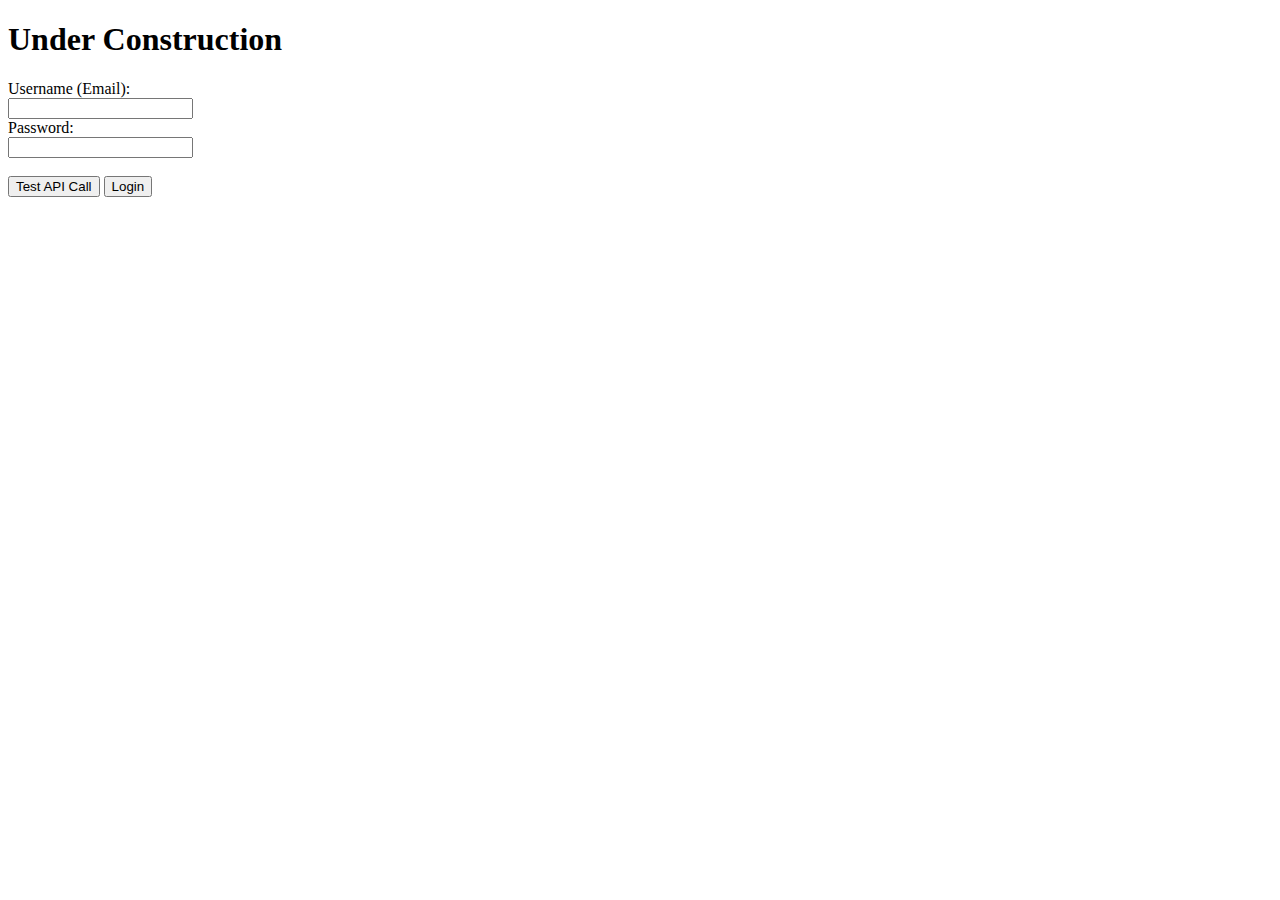
<file: dummy_framework/index.html>
<!DOCTYPE html>
<html lang="en-US">

<head>
    <meta charset="utf-8">
    <title>Exability</title>
    <script src="javascript/manage_user.js"></script>
</head>

<body>
    <h1>Under Construction</h1>
    <label for="username">Username (Email):</label>
    <br>
    <input type="email" id="username" name="username">
    <br>
    <label for="password">Password:</label>
    <br>
    <input type="password" id="password" name="password">
    <br>
    <br>
    <button type="button" onclick="createUser(document.getElementById('username').value, document.getElementById('password').value)">Test API Call</button>
    <button type="button" onclick="loginUser(document.getElementById('username').value, document.getElementById('password').value)">Login</button>
</body>

</html>
</file>
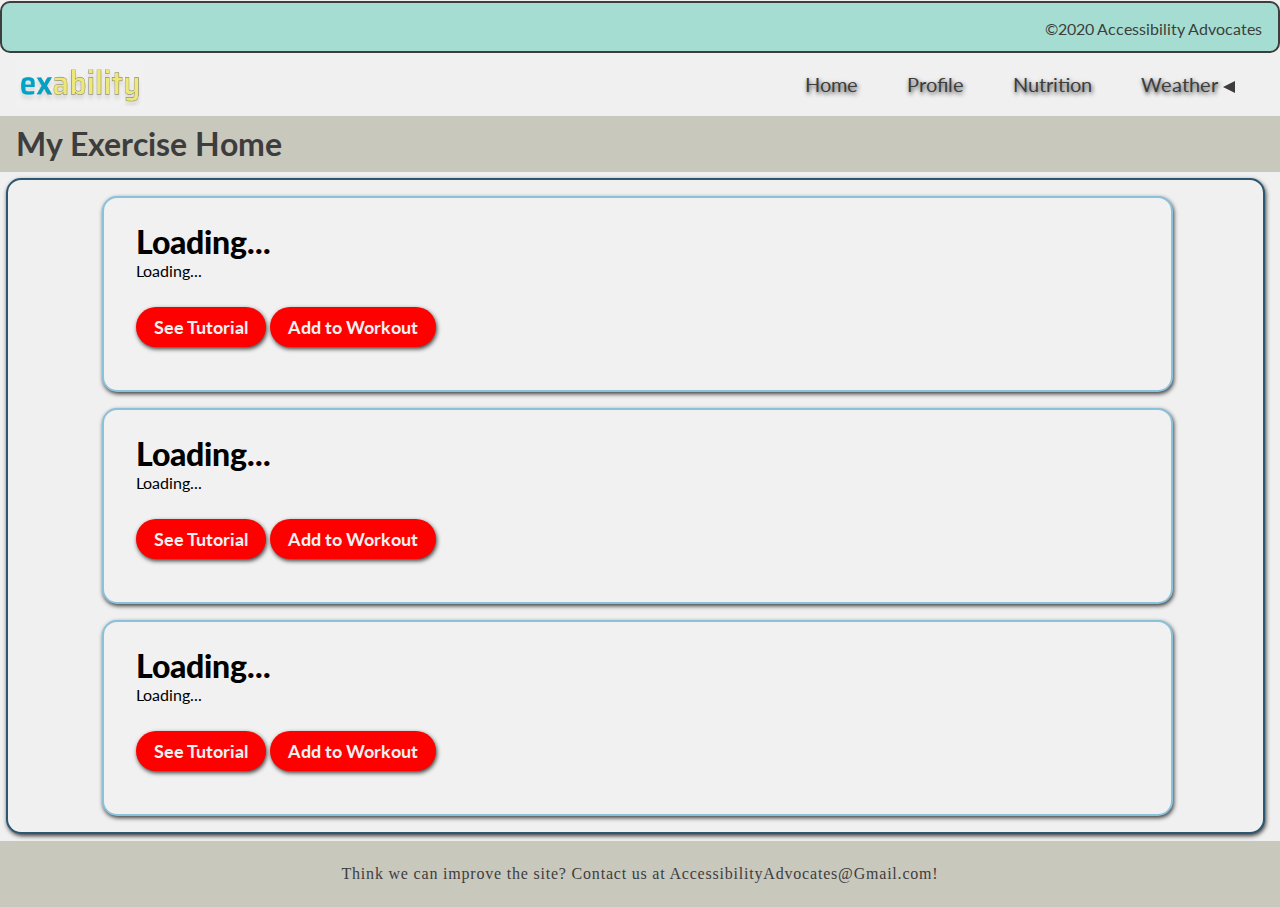
<file: nav/exercise/index.html>
<!-- 
	To Do:
- Housekeeping
- Correct login button placement
- add create user button which mimics login
- link to our email at footer
-->

<!DOCTYPE html>
<meta http-equiv="Content-Type" content="text/html; charset=utf-8"/>
<html>
<head>
	<title>Exercise for all!</title>
	<!-- favicon here -->
	<link rel="icon" href="">
	<link rel="stylesheet" type="text/css" href="css/style.css">
	<script src="javascript/manage_users.js"></script>
	<script src="../../javascript/weather.js"></script>
</head>

<body>

<header id="uppermost-header">
	<!-- <script src="../../javascript/login_buttons.js"></script> -->
	<script src="javascript/login_buttons.js"></script>
	<!-- ~~~~~~~~~~~~~~~~~~~ begin login ~~~~~~~~~~~~~~~~~~~ -->
	<!-- <div class="login">
		<button class="login-btn" onclick="document.getElementById('id01').style.display='block'">Login</button>

		<div id="id01" class="modal">
			
			<form class="modal-content animate" action="#" method="post">
				<div class="imgcontainer">
					<span onclick="document.getElementById('id01').style.display='none'" class="close" title="Close Modal">&times;</span>
					<img src="cactuc_mcjones.jpg" alt="Avatar" class="avatar">
				</div>

				<div class="login-user-container">
					<label for="uname"><b>Username</b></label>
					<input type="text" id="login-username" placeholder="Enter Username" name="uname" required>

					<label for="psw"><b>Password</b></label>
					<input type="password" id="login-password" placeholder="Enter Password" name="psw" required>
						
					<button type="button" onclick="loginUser(document.getElementById('login-username').value, document.getElementById('login-password').value)">Login</button>
				</div>
			</form>
		</div>

	</div> -->
	<!-- ~~~~~~~~~~~~~~~~~~~ end login ~~~~~~~~~~~~~~~~~~~ -->

	<!-- ~~~~~~~~~~~~~~~~~~~ begin createuser ~~~~~~~~~~~~~~~~~~~ -->
	<!-- <div class="login">
		<button onclick="document.getElementById('id02').style.display='block'">Create User</button>

		<div id="id02" class="modal">
			
			<form class="modal-content animate" action="#" method="post">
				<div class="imgcontainer">
					<span onclick="document.getElementById('id02').style.display='none'" class="close" title="Close Modal">&times;</span>
					<img src="cactuc_mcjones.jpg" alt="Avatar" class="avatar">
				</div>

				<div class="create-user-container">
					<label for="nickname"><b>Nickname</b></label>
					<input type="text" id="create-user-nickname" placeholder="Enter Nickname" name="nickname" required>

					<label for="uname"><b>Username</b></label>
					<input type="text" id="create-user-username" placeholder="Enter Username" name="uname" required>

					<label for="psw"><b>Password</b></label>
					<input type="password" id="create-user-password" placeholder="Enter Password" name="psw" required>
						
					<button type="button" onclick="createUser(document.getElementById('create-user-username').value, document.getElementById('create-user-password').value, document.getElementById('create-user-nickname').value)">Create User</button>
				</div>
			</form>
		</div>

	</div> -->
	<!-- ~~~~~~~~~~~~~~~~~~~ end createuser ~~~~~~~~~~~~~~~~~~~ -->


	<p class="pagehead-seperator">©2020 Accessibility Advocates</p>
</header>

<div class="logo">
	<img src="site_logo_1.png" alt="Exercise for all!">
</div>
	
<div class="nav-seperator"></div>
	<!-- <script src='../../javascript/weather_dropdown.js'></script> -->
	<script src='javascript/weather_dropdown.js'></script>
	<!-- bold these elements (!)-->
	<!-- nest the nav bar in a div so it's easier to control -->
	<ul class="nav-entries">
		<li><a href="../../index.html">Home</a></li>
		<li><a href="../profile/index.html">Profile</a></li>
		<li><a href="#nutrition">Nutrition</a></li>
		<li> 
			<!-- we cover the nav-bar item with a box to format see css file comments for more info -->
			<a id="weather-drop-btn">Weather<div class="drop-tri-u"></div></a>
			<div id="weatherBtnCover" class="weather-btn-cover"><p>Weather</p><div class="drop-tri-d"></div></div>
			<div id="weatherDrop" class="weather-drop-content">
				<!-- this is where we embed API transaction information from the weather API,
				see style.css for notes on formatting -->
			</div>
		</li>
	</ul>
</div>
<div class="nav-postseperator"><h1>My Exercise Home</h1></div>

<section class='main-body'>
	<!-- <script src="../../javascript/video_modal.js"></script> -->
	<!-- <script src="_javascript/video_modal.js"></script> -->
	<div class="display-space">
		<div class="exercise-box"> 
			<div class="exercise-info">
				<h1 class='exercise-name'><b>Loading...</b></h1></li>
				<p class='exercise-desc'>Loading...</p>
				<!-- ~~~~~~~~~~~~~~~~~~~~~~~~~~ begin youtube modal1 ~~~~~~~~~~~~~~~~~~~~~~~~~~ -->
				<!-- this button needs to be appropriately styled in css -->
				<button id="tBtn1" class="t-button-1">See Tutorial</button>
				<div id="tModal1" class="t-modal-1">
					<!-- Modal content -->
					<div class="t-modal-content-1">
						<span class="close1">&times;</span>
						<!-- <p>Insert example youtube thumbnail here</p> -->
						<iframe class="youtubeVideo" width="480" height="300"
						src="">
						</iframe> 
					</div>

				</div>
				<!-- ~~~~~~~~~~~~~~~~~~~~~~~~~~ begin youtube modal2 ~~~~~~~~~~~~~~~~~~~~~~~~~~ -->
				<button id="addToPlanBtn1" onclick="addExerciseToPlan(1)" class="t-button-2">Add to Workout</button>
			</div>
			
		</div>

		<div class="exercise-box"> 
			<div class="exercise-info">
				<h1 class='exercise-name'><b>Loading...</b></h1></li>
				<p class='exercise-desc'>Loading...</p>
				<!-- ~~~~~~~~~~~~~~~~~~~~~~~~~~ begin youtube modal1 ~~~~~~~~~~~~~~~~~~~~~~~~~~ -->
				<!-- this button needs to be appropriately styled in css -->
				<button id="tBtn2" class="t-button-1">See Tutorial</button>
				<div id="tModal2" class="t-modal-1">
					<!-- Modal content -->
					<div class="t-modal-content-1">
						<span class="close1">&times;</span>
						<!-- <p>Insert example youtube thumbnail here</p> -->
						<iframe class="youtubeVideo" width="480" height="300"
						src="">
						</iframe> 
					</div>
				</div>
				<!-- ~~~~~~~~~~~~~~~~~~~~~~~~~~ begin youtube modal2 ~~~~~~~~~~~~~~~~~~~~~~~~~~ -->
				<button id="addToPlanBtn2" onclick="addExerciseToPlan(2)" class="t-button-2">Add to Workout</button>
			</div>
			
		</div>

		<div class="exercise-box last"> 
			<div class="exercise-info">
				<h1 class='exercise-name'><b>Loading...</b></h1></li>
				<p class='exercise-desc'>Loading...</p>
				<!-- ~~~~~~~~~~~~~~~~~~~~~~~~~~ begin youtube modal1 ~~~~~~~~~~~~~~~~~~~~~~~~~~ -->
				<!-- this button needs to be appropriately styled in css -->
				<button id="tBtn3" class="t-button-1">See Tutorial</button>
				<div id="tModal3" class="t-modal-1">
					<!-- Modal content -->
					<div class="t-modal-content-1">
						<span class="close1">&times;</span>
						<!-- <p>Insert example youtube thumbnail here</p> -->
						<iframe class="youtubeVideo" width="480" height="300"
						src="">
						</iframe> 
					</div>
				</div>
				<!-- ~~~~~~~~~~~~~~~~~~~~~~~~~~ begin youtube modal2 ~~~~~~~~~~~~~~~~~~~~~~~~~~ -->
				<button id="addToPlanBtn3" onclick="addExerciseToPlan(3)" class="t-button-2">Add to Workout</button>
			</div>
		</div>

	</div>
	
</section>

<footer class="footer">
		<!-- implement circular arrow and link (!)-->
		<p>Think we can improve the site? Contact us at AccessibilityAdvocates@Gmail.com!</p>
</footer>
<!-- <script src="../../javascript/weather_dropdown.js"></script> -->
<!-- <script src="../../javascript/login_buttons.js"></script> -->

<script src="../../javascript/weather_dropdown.js"></script>
<script src="javascript/query_exercises.js"></script>
</body>
</html>
</file>
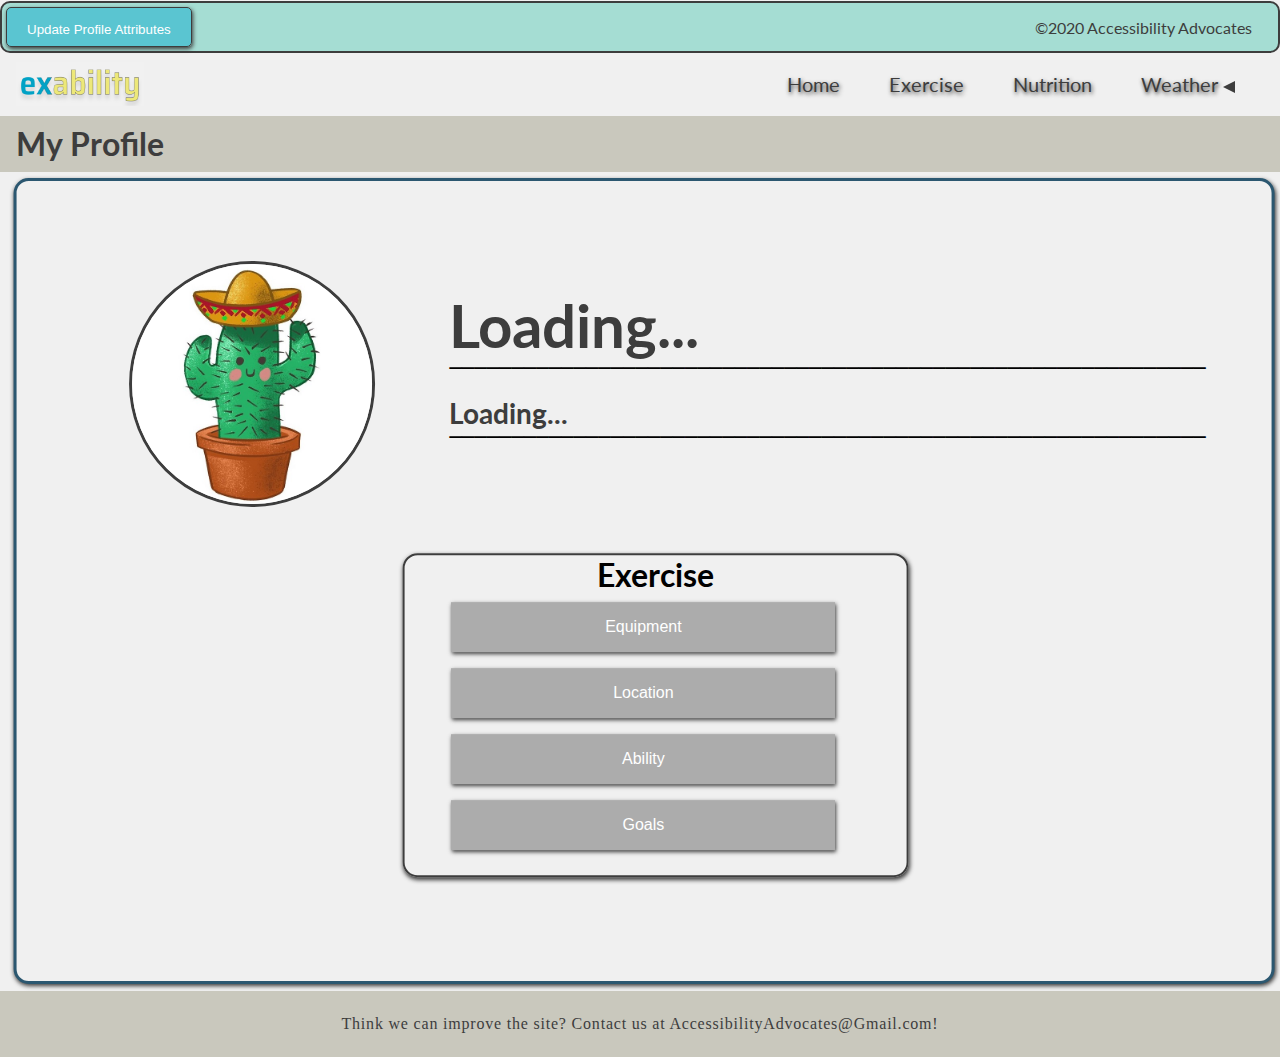
<file: nav/profile/index.html>
<!-- 
	To Do:
- Housekeeping
- Correct login button placement
- add create user button which mimics login
- link to our email at footer
-->

<!DOCTYPE html>
<meta http-equiv="Content-Type" content="text/html; charset=utf-8"/>
<html>
<head>
	<title>Exercise for all!</title>
	<!-- favicon here -->
	<link rel="icon" href="">
	<link rel="stylesheet" type="text/css" href="css/style.css">
	<!-- <script src="../../javascript/manage_users.js"></script> -->
	<!-- <script src="../../javascript/weather.js"></script> -->
	<!-- <script src="../../javascript/populate_user_info.js"></script> -->

	<script src="javascript/manage_users.js"></script>
	<script src="../../javascript/weather.js"></script>
	<script src="javascript/populate_user_info.js"></script>
	
</head>

<body>

<header id="uppermost-header">
	<script src="local_js/manage_locale.js"></script>
	<button onclick="updateLocale()" id="testBtn" class="test-btn">Update Profile Attributes</button>	
	<p class="pagehead-seperator">©2020 Accessibility Advocates</p>
</header>

<div class="logo">
	<img src="site_logo_1.png" alt="Exercise for all!">
</div>
	
<div class="nav-seperator"></div>
	<!-- bold these elements (!)-->
	<!-- nest the nav bar in a div so it's easier to control -->
	<ul class="nav-entries">
		<li><a href="../../index.html">Home</a></li>
		<li><a href="../exercise/index.html">Exercise</a></li>
		<li><a href="#nutrition">Nutrition</a></li>
		<li> 
			<!-- we cover the nav-bar item with a box to format see css file comments for more info -->
			<a id="weather-drop-btn">Weather<div class="drop-tri-u"></div></a>
			<div id="weatherBtnCover" class="weather-btn-cover"><p>Weather</p><div class="drop-tri-d"></div></div>
			<div id="weatherDrop" class="weather-drop-content">
				<!-- this is where we embed API transaction information from the weather API,
				see style.css for notes on formatting -->
			</div>
		</li>
	</ul>
</div>
<div class="nav-postseperator"><h1>My Profile</h1></div>

<section class='main-body'>
	<div class="display-space">

		<div class="welcome-section">
			<img src="cactuc_mcjones.jpg" alt="Avatar" class="profile-img">
			<div class="welcome-sig">
				<h1 class="howdy" id="user-greeting">Loading...</h1>
				<!-- for some reason this sits above weather even though it's z-index is lower -->
				<h1 class='set-line-1'>_____________________________________________________________</h1>
				<h2 class="curr-location" id="user-location">Loading...</h2>
				<!-- for some reason this sits above weather even though it's z-index is lower -->
				<h2 class='set-line-2'>_____________________________________________________________</h2>
			</div>
		</div>
		<div class="dropdown-list left">
			<h1>Exercise</h1>

			<!-- ~~~ Equipment ~~~ -->
			<div class="equipment">
				<div class="dropdown-equipment">
					<button class="dropbtn-equipment">Equipment</button>
					<div class="dropdown-content-equipment">
						<a>
							<label class="container">Equ
								<input type="checkbox">
								<span class="checkmark"></span>
							</label>
						</a>
						<a>
							<label class="container">Equ
								<input type="checkbox">
								<span class="checkmark"></span>
							</label>
						</a>
						<a>
							<label class="container">Equ
								<input type="checkbox">
								<span class="checkmark"></span>
							</label>
						</a>
					</div>
				</div>

				<!-- ~~~ Location ~~~ -->
				<div class="location">
					<div class="dropdown-location">
					<button class="dropbtn-location">Location</button>
					<div class="dropdown-content-location">
						<a>
							<label class="container">Indoor
								<input id="indoorCheck" type="checkbox">
								<span class="checkmark"></span>
							</label>
						</a>
						<a>
							<label class="container">Outdoor
								<input id="outdoorCheck" type="checkbox">
								<span class="checkmark"></span>
							</label>
						</a>
						<!-- <a>
							<label class="container">Loc
								<input type="checkbox">
								<span class="checkmark"></span>
							</label>
						</a> -->
					</div>
				</div>
				<!-- ~~~ Ability ~~~ -->
				<div class="abilities">
					<div class="dropdown-abilities">
					<button class="dropbtn-abilities">Ability</button>
					<div class="dropdown-content-abilities">
						<a>
							<label class="container">Abl
								<input type="checkbox">
								<span class="checkmark"></span>
							</label>
						</a>
						<a>
							<label class="container">Abl
								<input type="checkbox">
								<span class="checkmark"></span>
							</label>
						</a>
						<a>
							<label class="container">Abl
								<input type="checkbox">
								<span class="checkmark"></span>
							</label>
						</a>
					</div>
				</div>
				<!-- ~~~ Goals ~~~ -->
				<div class="goals">
					<div class="dropdown-goals">
					<button class="dropbtn-goals">Goals</button>
					<div class="dropdown-content-goals">
						<a>
							<label class="container">Goa
								<input type="checkbox">
								<span class="checkmark"></span>
							</label>
						</a>
						<a>
							<label class="container">Goa
								<input type="checkbox">
								<span class="checkmark"></span>
							</label>
						</a>
						<a>
							<label class="container">Goa
								<input type="checkbox">
								<span class="checkmark"></span>
							</label>
						</a>
					</div>
				</div>

			</div>

		</div>


		<!-- <div class="dropdown-list middle">
			<h1>Nutrition</h1>
		</div>

		<div class="dropdown-list right">
			<h1>Music</h1>
		</div> -->

	</div>		
	
	
</section>

<footer class="footer">
		<!-- implement circular arrow and link (!)-->
		<p>Think we can improve the site? Contact us at AccessibilityAdvocates@Gmail.com!</p>
</footer>
<!-- <script src="../../javascript/weather_dropdown.js"></script> -->
<!-- <script src="../../javascript/login_buttons.js"></script> -->
<script src="../../javascript/weather_dropdown.js"></script>
<script src="javascript/login_buttons.js"></script>
</body>
</html>
</file>
<file: nav/exercise/css/style.css>
/* To Do from homepage:
- split into multiple .css files by subject
- resolve width-scaling collision from logo and navbar (use minwindowsize inline functionality)
- Add favicon which should just be stylized e from logo
- add simple login pop up
- add simple API transaction box in body of homepage
- add weather dropdown deployment animation 
- add zindex to triangle which animates as per Andrews additions
- weather drop down needs to retract on mouse click (other than weather button)
*/

/* BEGIN PORTFOLIO PAGE */
/* get bold italicized and emphasis typesets here (!) */
@import url('https://fonts.googleapis.com/css2?family=Lato:wght@300&display=swap');
/* @import url('https://fonts.googleapis.com/css2?family=Lato:ital@1&display=swap'); */
/* @import url('https://fonts.googleapis.com/css2?family=Oswald:wght@200;300&display=swap'); */
/* @import url('https://fonts.googleapis.com/css2?family=Lato:ital,wght@1,300&display=swap'); */

@import url('https://fonts.googleapis.com/css2?family=Lato:ital,wght@1,300;1,700&display=swap');
/* most of the formatting is in em units not vw/vh so some of those may need to change */

*{
	/* modify these after all elements are established */
	margin: 0;
	padding: 0;
}

body {
	background-color: #f0f0f0;
}

header {
	
	position: relative;
	top: 1px;
	background-color: #A5DDD3;
	height: 3em;	
	background-size: cover; 		
	background-position: center;
	border: 2px solid #3d3d3d;
	border-radius: 10px;
}

.pagehead-seperator {
	float: right;
	font-family: 'Lato';
	color: #3d3d3d;
	text-align: right;
	position: relative;
	margin-top: 1em;
	margin-right: 1em
}

.user-welcome-message {
	font-family: 'Oswald', sans-serif;
	font-style: italic;	
	color: #3d3d3d;
	font-size: 24px;
	text-align: left;
	position: relative;
	/* top: -.6em; */
	margin: -.6em .5em;
}

.logo img {
	/* position: relative; */
	float: left;
	max-width: 8em;
	height: auto;
	padding: .6em;
	padding-left: 1em;
	
}

/* begin nav bar */
.nav-entries {
	/* for nav bar, all ul li, ul li a, ul li a:hover ineherit from this */
	/* position: relative; */
	float: right;
	list-style-type: none;
	margin-top: 26px;
	margin-right: 2em;
	font-family: 'Lato';
	font-size: 1.25em;
	/* font-weight: bold; */
}

.nav-entries li{
	display: inline-block;
	transform: translateY(-25%);
}

.nav-entries li a{
	/* list element not hovered */
	text-decoration: none;
	color: #3d3d3d;
	padding: 5px 20px;
	border: 2px solid transparent;
	transition: 0.8s ease;
	text-shadow: 1px 2px 4px #3d3d3d;
}

.nav-entries li a:hover {
	/* list element while mouseover */
	background-color: #A5DDD3;
	border-bottom: 2px solid #3d3d3d;
	border-left: 2px solid #3d3d3d;
	border-right: 2px solid #3d3d3d;
	transition: 0.35s ease;
	padding: .99em;
	text-shadow: .5px .5px 1px #3d3d3d;
	/* box-shadow: 1px 2px 4px #3d3d3d; */
}
/* end nav bar */

/* begin weather button */

.drop-tri-u {
	/* dropdown triangle arrow normal position */
	position: absolute;
	top: 9px;
	right: 5px;
	width: 0;
	height: 0;
	border-top: 6px solid transparent;
	border-right: 12px solid #3d3d3d;
	border-bottom: 6px solid transparent;
	transition: 0.35s ease;
	/* figure out a way to dropshadow this */
	/* box-shadow: 1px 2px 4px #3d3d3d; */
}

.footer {
	position: relative;
	margin: 50px 0;
	padding: 1.5em;
	margin: .25em 0 0 0;
	text-align: center;
	text-decoration: none;
	background-color: #C9C8BD;
	background-size: cover;
	font-weight: 300;
	letter-spacing: 0.05em;
	color: #3d3d3d;
	/* border: 2px solid #3d3d3d; */
	/* border-radius: 5px; */
	
}

.weather-btn-cover {
	/* needs animation */
	display: none;
	position: absolute;
	top: -20px;
	right: 0px;
	width: 115px;
	height: 66px;
	border-left: 2px solid #3d3d3d;
	border-right: 2px solid #3d3d3d;
  	border-top: 1px solid #3d3d3d;
	/* transition: 0.8s ease; */
	background-color: #28ABB9;
	z-index: 2;
}

.weather-btn-cover p {
	/* font attributes */
	position: absolute;
	right: 20px;
	top: 20px;
	font-family: 'Lato';
	display: inline-block;
	/* color: #3d3d3d; */
	color: #f0f0f0;
	text-shadow: .5px .5px 1px #3d3d3d;

}

.drop-tri-d {
	/* dropdown triangle arrow deployed position */
	position: absolute;
	top: 28px;
	right: 4px;
	width: 0;
	height: 0;
	border-top: 6px solid transparent;
	border-right: 12px solid #3d3d3d;
	border-bottom: 6px solid transparent;
	transform: rotate(-90deg);
	transition: 0.35s ease;
	/* figure out a way to dropshadow this */
	/* box-shadow: 1px 2px 4px #3d3d3d; */
}

.weather-drop-content {
	/* needs animation */
	display: none;
	position: absolute;
	text-align: center;
	min-width: 160px;
	overflow: auto;
	box-shadow: 2px 8px 16px 0px #3d3d3d;
	right: 0px;
	top: 45px;
	width: 225px;
	height: 300px;
	background-color: #28ABB9;
	border: 2px solid #3d3d3d;
	z-index: 1;
}

.show {
	display: block;
}

.nav-postseperator {
	background-color: #C9C8BD;
	margin-top: 4em;
	height: 3.5em;
	font-family: 'Lato';
	text-align: left;
	color: #3d3d3d;
}

.nav-postseperator h1 {
	position: absolute;
	margin-top: .25em;
	margin-left: .5em;
}

.display-space {
	overflow: auto;
	/* divisble by 3 */
	height: calc(98%); 
	width: calc(98%);
	border: 2px solid #2B5770;
	border-radius: 15px;
	margin: calc(.5%) calc(.5%) calc(.5%) calc(.5%);
	box-shadow: 1px 2px 4px #3d3d3d;
	background-color:  #f0f0f0;

	display: flex;
  flex-flow: column wrap;
}

.exercise1,
.exercise2,
.exercise3 {
	height: 15em;

}

.exercise1 h1,
.exercise2 h1,
.exercise3 h1 {
	font-family: 'Lato';
	margin-left: 1em;
	margin-top: .25em;
}

.exercise1 p,
.exercise2 p,
.exercise3 p {
	size: 36px;
	font-family: 'Lato';
	margin-left: 1.5em;
	margin-top: .5em;
}

/* ~~~~~~~~~~~~~~~~~~~~~~~~~~~~~~~~~~~~~~~~~~~~~~~~~~~~~~~~~~~~~~~~~~~~ */
/* ~~~~~~~~~~~~~~~~~~~~~~~ begin tutorial modal ~~~~~~~~~~~~~~~~~~~~~~~ */
/* ~~~~~~~~~~~~~~~~~~~~~~~~~~~~~~~~~~~~~~~~~~~~~~~~~~~~~~~~~~~~~~~~~~~~ */

/* The Modal (background) */
.t-modal-1 {
  display: none; /* Hidden by default */
  position: fixed; /* Stay in place */
  z-index: 1; /* Sit on top */
  left: 0;
  top: 0;
  width: 100%; /* Full width */
  height: 100%; /* Full height */
  overflow: auto; /* Enable scroll if needed */
  background-color: rgb(0,0,0); /* Fallback color */
  background-color: rgba(0,0,0,0.4); /* Black w/ opacity */
}

/* Modal Content/Box */
.t-modal-content-1 {
  background-color: #fefefe;
  margin: 15% auto; /* 15% from the top and centered */
  padding: 20px;
  border: 1px solid #888;
  width: 30%; /* Could be more or less, depending on screen size */
}

/* The Close Button */
.close1 {
  color: #3d3d3d;
  float: right;
  font-size: 28px;
	font-weight: bold;
}

.close1:hover,
.close1:focus {
	/* color: black; */
	color: rgb(190, 49, 49);
  text-decoration: none;
	cursor: pointer;
}

.t-button-1 {
	font-family: 'Lato', sans-serif;
	text-emphasis: bold;
	font-weight: 700;
	background-color: #ff0000; /* Green */
  	border: none;
  	color: #f0f0f0;
	/* padding: 16px 32px; */
	padding: .5em 1em;
  	text-align: center;
  	display: inline-block;
  	font-size: 18px;
	/* margin: 4px 2px; */
	margin-top: 1.5em;
	/* border: 2px solid #FF0000; */
	border-radius: 20px;
  	transition-duration: 0.4s;
	cursor: pointer;
	box-shadow: 1px 2px 4px #3d3d3d;
}

.t-button-1:hover {
	background-color: #f0f0f0;
	border: 1px solid #FF0000;
	color: #3d3d3d;
	box-shadow: 0px 0px 0px #3d3d3d;
}

.t-button-1:active {
	/* idk why the origin button border is showing here */
	border: 0px;
	box-shadow: 0px 0px 0px #3d3d3d;
}

/* ~~~~~~~~~~~~~~~~~~~~~~~~~~~~~~~~~~~~~~~~~~~~~~~~~~~~~~~~~~~~~~~~~~ */
/* ~~~~~~~~~~~~~~~~~~~~~~~ end tutorial modal ~~~~~~~~~~~~~~~~~~~~~~~ */
/* ~~~~~~~~~~~~~~~~~~~~~~~~~~~~~~~~~~~~~~~~~~~~~~~~~~~~~~~~~~~~~~~~~~ */

.t-button-2 {
	font-family: 'Lato', sans-serif;
	text-emphasis: bold;
	font-weight: 700;
	background-color: #ff0000; /* Green */
  	border: none;
  	color: #f0f0f0;
	/* padding: 16px 32px; */
	padding: .5em 1em;
  	text-align: center;
  	display: inline-block;
  	font-size: 18px;
	/* margin: 4px 2px; */
	margin-top: 1.5em;
	/* border: 2px solid #FF0000; */
	border-radius: 20px;
  	transition-duration: 0.4s;
	cursor: pointer;
	box-shadow: 1px 2px 4px #3d3d3d;
}

.t-button-2:hover {
	background-color: #f0f0f0;
	border: 1px solid #FF0000;
	color: #3d3d3d;
	box-shadow: 0px 0px 0px #3d3d3d;
}

.t-button-2:active {
	/* idk why the origin button border is showing here */
	border: 0px;
	box-shadow: 0px 0px 0px #3d3d3d;
}

/* begin login css c/p */
/* Full-width input fields */
input[type=text], input[type=password] {
  width: 100%;
  padding: 12px 20px;
  margin: 8px 0;
  display: inline-block;
  border: 1px solid #ccc;
  box-sizing: border-box;
}

/** Boxes for each exercise */
.exercise-box {
	text-align: center;
	margin-top: 1em;	
	margin-left: calc(7.5%);
	float: left;
	width: calc(85%);
	height: 11em;
	background-color: #f1f1f1;
	padding-top: .5em;
	padding-bottom: .5em;
	border: 2px solid #8ac1db;
	border-radius: 15px;
	box-shadow: 1px 2px 4px #3d3d3d;
	overflow: auto;
}

.last {
	margin-bottom: 1em;
}

.exercise-info {
	text-align: left;
	padding-top: 1em;
	padding-bottom: 1em;
	padding-left: 2em;
	padding-right: 2em;
	width: calc(100% - 12em);
	height: auto;
	border-radius: 25px;
	font-family: 'Lato';
}

header button {
	position: relative;
	float: left;
	background-color: #3bbcd0b5;
	color: white;
	/* padding: 14px 20px; */
	margin: .3em .30em;
	border: 1px solid #3d3d3d;
	border-radius: 5px;
	cursor: pointer;
	height: 3em;
	width: 7.5em;
	box-shadow: 1px 2px 4px #3d3d3d;
}

header button:hover {
	opacity: 0.8;
}

header button:active {
	border: 2px solid #3d3d3d;
}

#id01 button {
	width: 100%;
}

#id02 button {
	width: 100%;
}

/* Center the image and position the close button */
.imgcontainer {
  text-align: center;
	margin: 24px 0 12px 0;
	position: relative;
}

img.avatar {
	width: 20vh;
	height: auto;
	border-radius: 100px; /* maxing this will just make a circle */
	border: 2px solid #3d3d3d;
}

.login-user-container {
	padding: 16px;
	height: 14em;
	/* width: 50%; */
	font-family: 'Lato';
}

.create-user-container {
	padding: 16px;
	height: 18em;
	/* width: 50%; */
	font-family: 'Lato';
}

span.psw {
  float: right;
  padding-top: 16px;
}

/* The Modal (background) */
.modal {
  display: none; /* Hidden by default */
  position: fixed; /* Stay in place */
  z-index: 1; /* Sit on top */
  left: 0;
  top: 0;
  width: 100%; /* Full width */
  height: 100%; /* Full height */
  overflow: auto; /* Enable scroll if needed */
  background-color: rgb(0,0,0); /* Fallback color */
  background-color: rgba(0,0,0,0.6); /* Black w/ opacity */
  /* padding-top: 60px; */
  /* border-radius: calc(5%); */
}

/* Modal Content/Box */
.modal-content {
  background-color: #fefefe;
  margin-top: calc(5%); /* 5% from the top, 15% from the bottom and centered */
  margin-left: auto;
  margin-right: auto;
  border: 1px solid #888;
  width: 80%; /* Could be more or less, depending on screen size */
}

/* The Close Button (x) */
.close {
  position: absolute;
  right: 25px;
  top: 0;
  color: #000;
  font-size: 35px;
  font-weight: bold;
}

.close:hover,
.close:focus {
  color: rgb(190, 49, 49);
  cursor: pointer;
}

/* Add Zoom Animation */
.animate {
  -webkit-animation: animatezoom 0.6s;
  animation: animatezoom 0.6s
}

@-webkit-keyframes animatezoom {
  from {-webkit-transform: scale(0)} 
  to {-webkit-transform: scale(1)}
}
  
@keyframes animatezoom {
  from {transform: scale(0)} 
  to {transform: scale(1)}
}

/* Change styles for span and cancel button on extra small screens */
@media screen and (max-width: 300px) {
  span.psw {
     display: block;
     float: none;
  }
}
/* end login css c/p */
</file>
<file: nav/profile/css/style.css>
/* To Do from homepage:
- split into multiple .css files by subject
- resolve width-scaling collision from logo and navbar (use minwindowsize inline functionality)
- Add favicon which should just be stylized e from logo
- add simple login pop up
- add simple API transaction box in body of homepage
- add weather dropdown deployment animation 
- add zindex to triangle which animates as per Andrews additions
- weather drop down needs to retract on mouse click (other than weather button)
*/

/* BEGIN PORTFOLIO PAGE */
/* get bold italicized and emphasis typesets here (!) */
@import url('https://fonts.googleapis.com/css2?family=Lato:wght@300&display=swap');
@import url('https://fonts.googleapis.com/css2?family=Lato:ital@1&display=swap');
@import url('https://fonts.googleapis.com/css2?family=Oswald:wght@200;300&display=swap');

@import url('https://fonts.googleapis.com/css2?family=Lato:ital,wght@1,300&display=swap');
/* most of the formatting is in em units not vw/vh so some of those may need to change */

*{
	/* modify these after all elements are established */
	margin: 0;
	padding: 0;
}

body {
	background-color: #f0f0f0;
}

header {
	
	position: relative;
	top: 1px;
	background-color: #A5DDD3;
	height: 3em;	
	background-size: cover; 		
	background-position: center;
	border: 2px solid #3d3d3d;
	border-radius: 10px;
}

.pagehead-seperator {
	/* centers the text in the header */
	transform: translate(-2%, 75%);
	font-family: 'Lato';
	color: #3d3d3d;
	text-align: right;
	position: relative;
	top: 1px;
}

.user-welcome-message {
	/* font-family: 'Lato', sans-serif; */
	font-family: 'Oswald', sans-serif;
	font-style: italic;	
	color: #3d3d3d;
	font-size: 24px;
	text-align: left;
	position: relative;
	/* top: -.6em; */
	margin: -.6em .5em;
}

.logo img {
	/* position: relative; */
	float: left;
	max-width: 8em;
	height: auto;
	padding: .6em;
	padding-left: 1em;
	
}

/* begin nav bar */
.nav-entries {
	/* for nav bar, all ul li, ul li a, ul li a:hover ineherit from this */
	/* position: relative; */
	float: right;
	list-style-type: none;
	margin-top: 26px;
	margin-right: 2em;
	font-family: 'Lato';
	font-size: 1.25em;
	/* font-weight: bold; */
}

.nav-entries li{
	display: inline-block;
	transform: translateY(-25%);
}

.nav-entries li a{
	/* list element not hovered */
	text-decoration: none;
	color: #3d3d3d;
	padding: 5px 20px;
	border: 2px solid transparent;
	transition: 0.8s ease;
	text-shadow: 1px 2px 4px #3d3d3d;
}

.nav-entries li a:hover {
	/* list element while mouseover */
	background-color: #A5DDD3;
	border-bottom: 2px solid #3d3d3d;
	border-left: 2px solid #3d3d3d;
	border-right: 2px solid #3d3d3d;
	transition: 0.35s ease;
	padding: .99em;
	text-shadow: .5px .5px 1px #3d3d3d;
	/* box-shadow: 1px 2px 4px #3d3d3d; */
}
/* end nav bar */

/* begin weather button */

.drop-tri-u {
	/* dropdown triangle arrow normal position */
	position: absolute;
	top: 9px;
	right: 5px;
	width: 0;
	height: 0;
	border-top: 6px solid transparent;
	border-right: 12px solid #3d3d3d;
	border-bottom: 6px solid transparent;
	transition: 0.35s ease;
	/* figure out a way to dropshadow this */
	/* box-shadow: 1px 2px 4px #3d3d3d; */
}

.footer {
	
	/* position: relative; */
	/*
	position: absolute;
	width: auto;
	margin: 50px 0;
	padding: 1.5em;
	margin: .25em 0 0 0;
	text-align: center;
	text-decoration: none;
	background-color: #C9C8BD;
	background-size: cover;
	font-weight: 300;
	letter-spacing: 0.05em;
	color: #3d3d3d;
	bottom: 0;
	width: calc(98%);
	*/
	/* font-size: 1em; */
	/* border: 2px solid #3d3d3d; */
	/* border-radius: 5px; */


	position: relative;
	margin: 50px 0;
	padding: 1.5em;
	margin: .25em 0 0 0;
	text-align: center;
	text-decoration: none;
	background-color: #C9C8BD;
	background-size: cover;
	font-weight: 300;
	letter-spacing: 0.05em;
	color: #3d3d3d;
	/* border: 2px solid #3d3d3d; */
	/* border-radius: 5px; */
	
}

.weather-btn-cover {
	/* needs animation */
	display: none;
	position: absolute;
	top: -20px;
	right: 0px;
	width: 115px;
	height: 66px;
	border-left: 2px solid #3d3d3d;
	border-right: 2px solid #3d3d3d;
  border-top: 1px solid #3d3d3d;
	background-color: #28ABB9;
	z-index: 11;
}

.weather-btn-cover p {
	/* font attributes */
	position: absolute;
	right: 20px;
	top: 20px;
	font-family: 'Lato';
	display: inline-block;
	/* color: #3d3d3d; */
	color: #f0f0f0;
	text-shadow: .5px .5px 1px #3d3d3d;

}

.drop-tri-d {
	/* dropdown triangle arrow deployed position */
	position: absolute;
	top: 28px;
	right: 4px;
	width: 0;
	height: 0;
	border-top: 6px solid transparent;
	border-right: 12px solid #3d3d3d;
	border-bottom: 6px solid transparent;
	transform: rotate(-90deg);
	transition: 0.35s ease;
	/* figure out a way to dropshadow this */
	/* box-shadow: 1px 2px 4px #3d3d3d; */
}

.weather-drop-content {
	/* needs animation */
	display: none;
	position: absolute;
	text-align: center;
	min-width: 160px;
	overflow: auto;
	box-shadow: 2px 8px 16px 0px #3d3d3d;
	right: 0px;
	top: 45px;
	width: 225px;
	height: 300px;
	background-color: #28ABB9;
	border: 2px solid #3d3d3d;
	z-index: 10;
}

.show {
	display: block;
}

.nav-postseperator {
	width: auto;
	background-color: #C9C8BD;
	margin-top: 4em;
	height: 3.5em;
	font-family: 'Lato';
	text-align: left;
	color: #3d3d3d;
}

.nav-postseperator h1 {
	position: absolute;
	margin-top: .25em;
	margin-left: .5em;
}

.display-space {
	/* position: absolute; */
	position: sticky;
	/* display: inline-block; */
	display: table;
	/* height: calc(98%); */
	height: 50em;
	width: calc(98%);
	margin: calc(.5%) calc(.5%) calc(.5%) calc(.5%);
	border: 3px solid #2B5770;
	border-radius: 15px;
	box-shadow: 1px 2px 4px #3d3d3d;
	background-color:  #f0f0f0;
	overflow: auto;
	transform: translate(.6%, 0);
	/* display: flex; */
  /* flex-flow: column wrap; */
}

.dropdown-list {
	/* position: absolute; */
	display: inline-block;
	/* display: flexbox; */
	height: 20em;
	width: 17em;
	border: 2px solid #3d3d3d;
	box-shadow: 1px 2px 4px #3d3d3d;
	border-radius: 15px;
	margin: 2em;
	transform: translate(70%, 105%);
	
}

.dropdown-list h1 {
	font-family: 'Lato';
	font-size: 2em;
	text-align: center;
}

	/* left: exercise
	middle: nutrition
	right: music */

.left {
	
	width: calc(40%)
}

/* exercise buttons dropdown elements */

.equipment,
.location,
.abilities {
	height: 1em;
}

/* Dropdown Button */
.dropbtn-equipment,
.dropbtn-location,
.dropbtn-abilities,
.dropbtn-goals {
	box-shadow: 1px 2px 4px #3d3d3d;
	background-color: #acacac;
  color: white;
  padding: 16px;
  font-size: 16px;
	border: none;
	float: center;
	margin: .5em;
	/* width: 10em; */
	width: 30vw;
	transform: translateX(10%);
}

/* The container <div> - needed to position the dropdown content */
.dropdown-equipment,
.dropdown-location,
.dropdown-abilities,
.dropdown-goals {
  position: relative;
  display: inline-block;
}

/* Dropdown Content (Hidden by Default) */
.dropdown-content-equipment,
.dropdown-content-location,
.dropdown-content-abilities,
.dropdown-content-goals {
	/* (*) */
  display: none;
  position: absolute;
  background-color: #f1f1f1;
	min-width: 160px;
	z-index: 1;
	/* transform: translateX(); */
	margin-left: 34vw;
	transform: translateY(-46%);
	/* transform: translate(293%, -46%); */
	box-shadow: 1px 2px 4px #3d3d3d;
}

/* Links inside the dropdown */
.dropdown-content-equipment a,
.dropdown-content-location a,
.dropdown-content-abilities a,
.dropdown-content-goals a {
  color: black;
  padding: 12px 16px;
  text-decoration: none;
  display: block;
}

/* Change color of dropdown links on hover */
.dropdown-content-equipment a:hover, 
.dropdown-content-location a:hover,
.dropdown-content-abilities a:hover,
.dropdown-content-goals a:hover {
	background-color: #ddd;
}

.dropdown-equipment:hover .dropdown-content-equipment,
.dropdown-location:hover .dropdown-content-location,
.dropdown-abilities:hover .dropdown-content-abilities,
.dropdown-goals:hover .dropdown-content-goals {
	display: block;
}

.dropdown-equipment:hover .dropbtn-equipment,
.dropdown-location:hover .dropbtn-location,
.dropdown-abilities:hover .dropbtn-abilities,
.dropdown-goals:hover .dropbtn-goals {
	background-color: #3d3d3d;
}
/* (!)end cp dropdown button(!) */

.profile-img {

	width: 15em;
	height: auto;
	border-radius: 150em;
	border: 3px solid #3d3d3d;
	position: absolute;
	margin-left: 5em;
	margin-top: 5em;
		
}

.howdy,
.curr-location {
	font-family: 'Lato';
	/* text-decoration: underline; */
	color: #3d3d3d;
}

.howdy {
	font-size: 3.75em;
	/* font-size: 3.75vw; */
}

.curr-location {
	font-size: 1.75em;
	/* font-size: 2.5vw; */
	margin-top: 1.25em;
}

/* for some reason, these sit above the weather drop-down content even though the z-index is set to be less (!) */
.set-line-1,
.set-line-2 {
	/* font-size: 1.75vw; */
	font-size: calc(.75em + 1vw);
	z-index: 1;
}

.set-line-1 {
	position: absolute;
	margin-top: -.75em;

}

.set-line-2 {
	position: absolute;
	margin-top: -.75em;
}

.welcome-sig {
	margin-left: 25em;
	margin-top: 6.75em;
}

.welcome-section {
	/* position: relative; */
	position: absolute;
	/* transform: translate(15%, -10%); */
	transform: translateX(5%);
	/* margin-left: 50vw; */
	
}

/* begin login css c/p */
/* Full-width input fields */
input[type=text], input[type=password] {
  width: 100%;
  padding: 12px 20px;
  margin: 8px 0;
  display: inline-block;
  border: 1px solid #ccc;
  box-sizing: border-box;
}

/* Set a style for all buttons */

header button {
	position: relative;
	float: left;
  background-color: #3bbcd0b5;
  color: white;
  padding: 14px 20px;
  margin: .3em .30em;
	border: 1px solid #3d3d3d;
	border-radius: 5px;
	cursor: pointer;
	height: 3em;
	width: auto;
	box-shadow: 1px 2px 4px #3d3d3d;
}

header button:hover {
	opacity: 0.8;
}

header button:active {
	border: 2px solid #3d3d3d;
}

#id01 button {
	width: 100%;
}

#id02 button {
	width: 100%;
}

/* Center the image and position the close button */
.imgcontainer {
  text-align: center;
	margin: 24px 0 12px 0;
	position: relative;
}

img.avatar {
	width: 20vh;
	height: auto;
	border-radius: 100px; /* maxing this will just make a circle */
	border: 2px solid #3d3d3d;
}

.login-user-container {
	padding: 16px;
	height: 14em;
	/* width: 50%; */
	font-family: 'Lato';
}

.create-user-container {
	padding: 16px;
	height: 18em;
	/* width: 50%; */
	font-family: 'Lato';
}

span.psw {
  float: right;
  padding-top: 16px;
}

/* The Modal (background) */
.modal {
  display: none; /* Hidden by default */
  position: fixed; /* Stay in place */
  z-index: 1; /* Sit on top */
  left: 0;
  top: 0;
  width: 100%; /* Full width */
  height: 100%; /* Full height */
  overflow: auto; /* Enable scroll if needed */
  background-color: rgb(0,0,0); /* Fallback color */
  background-color: rgba(0,0,0,0.6); /* Black w/ opacity */
  padding-top: 60px;
}

/* Modal Content/Box */
.modal-content {
  background-color: #fefefe;
  margin: 5% auto 15% auto; /* 5% from the top, 15% from the bottom and centered */
  border: 1px solid #888;
  width: 80%; /* Could be more or less, depending on screen size */
}

/* The Close Button (x) */
.close {
  position: absolute;
  right: 25px;
  top: 0;
  color: #000;
  font-size: 35px;
  font-weight: bold;
}

.close:hover,
.close:focus {
  color: rgb(190, 49, 49);
  cursor: pointer;
}

/* Add Zoom Animation */
.animate {
  -webkit-animation: animatezoom 0.6s;
  animation: animatezoom 0.6s
}

@-webkit-keyframes animatezoom {
  from {-webkit-transform: scale(0)} 
  to {-webkit-transform: scale(1)}
}
  
@keyframes animatezoom {
  from {transform: scale(0)} 
  to {transform: scale(1)}
}

/* Change styles for span and cancel button on extra small screens */
@media screen and (max-width: 300px) {
  span.psw {
     display: block;
     float: none;
  }
}
/* end login css c/p */
</file>
